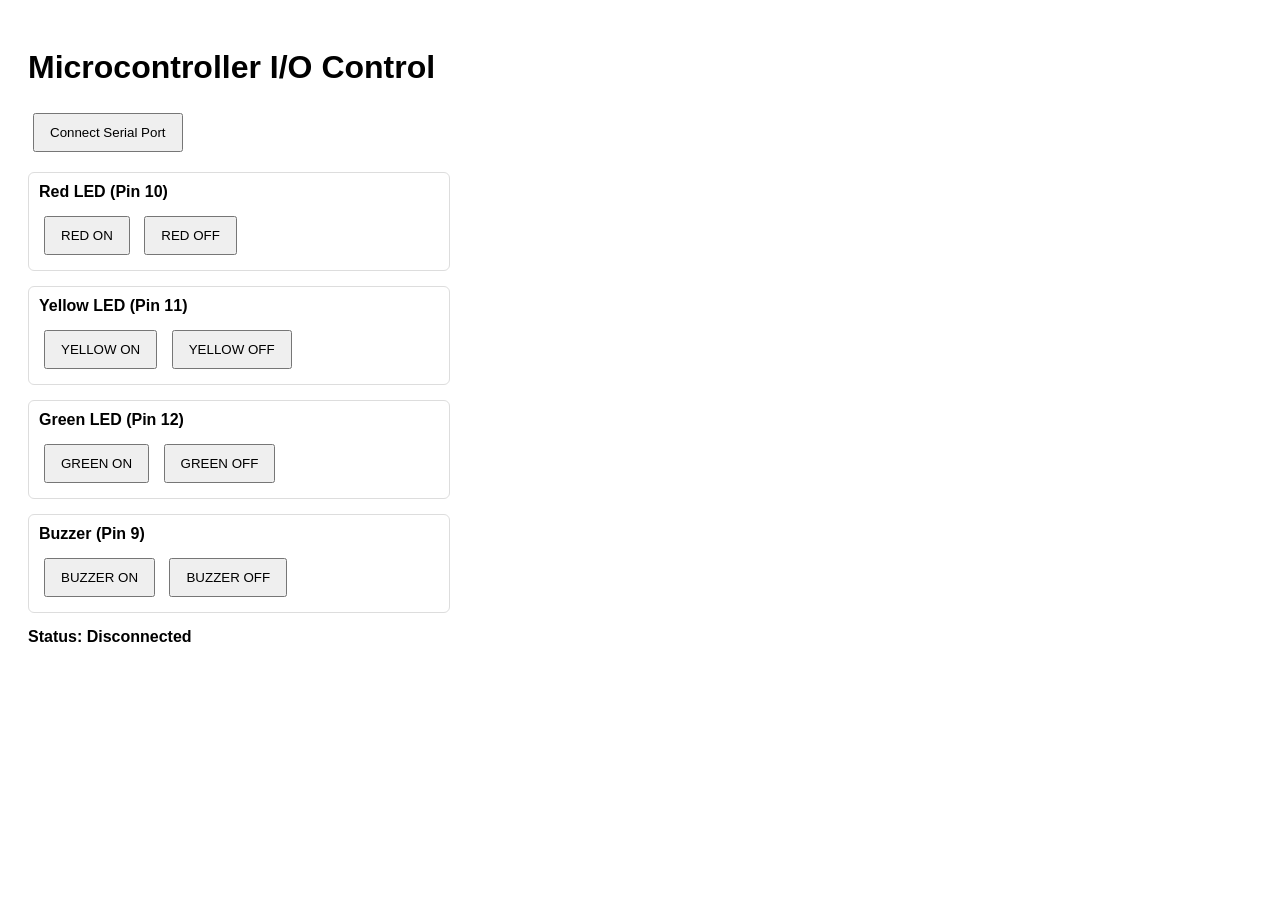
<file: arduino/index.html>
<!DOCTYPE html>
<html lang="en">
<head>
    <meta charset="UTF-8">
    <meta name="viewport" content="width=device-width, initial-scale=1.0">
    <title>LED Controller Interface</title>
    <style>
        body { 
            font-family: sans-serif; 
            padding: 20px; 
        }
        button { 
            padding: 10px 15px; 
            margin: 5px; 
            cursor: pointer;
        }
        .led-group {
            margin-top: 15px;
            padding: 10px;
            border: 1px solid #ddd;
            border-radius: 6px;
            max-width: 400px;
        }
        .led-group h2 {
            margin: 0 0 10px 0;
            font-size: 16px;
        }
        #status {
            margin-top: 15px;
            font-weight: bold;
        }
    </style>
</head>
<body>
    <h1>Microcontroller I/O Control</h1>

    <button id="connectButton">Connect Serial Port</button>
    
    <div class="led-group">
        <h2>Red LED (Pin 10)</h2>
        <button id="redOn">RED ON</button>
        <button id="redOff">RED OFF</button>
    </div>

    <div class="led-group">
        <h2>Yellow LED (Pin 11)</h2>
        <button id="yellowOn">YELLOW ON</button>
        <button id="yellowOff">YELLOW OFF</button>
    </div>

    <div class="led-group">
        <h2>Green LED (Pin 12)</h2>
        <button id="greenOn">GREEN ON</button>
        <button id="greenOff">GREEN OFF</button>
    </div>

    <div class="led-group">
        <h2>Buzzer (Pin 9)</h2>
        <button id="buzzerOn">BUZZER ON</button>
        <button id="buzzerOff">BUZZER OFF</button>
    </div>

    <p id="status">Status: Disconnected</p>

    <script src="serial.js"></script>
</body>
</html>
</file>
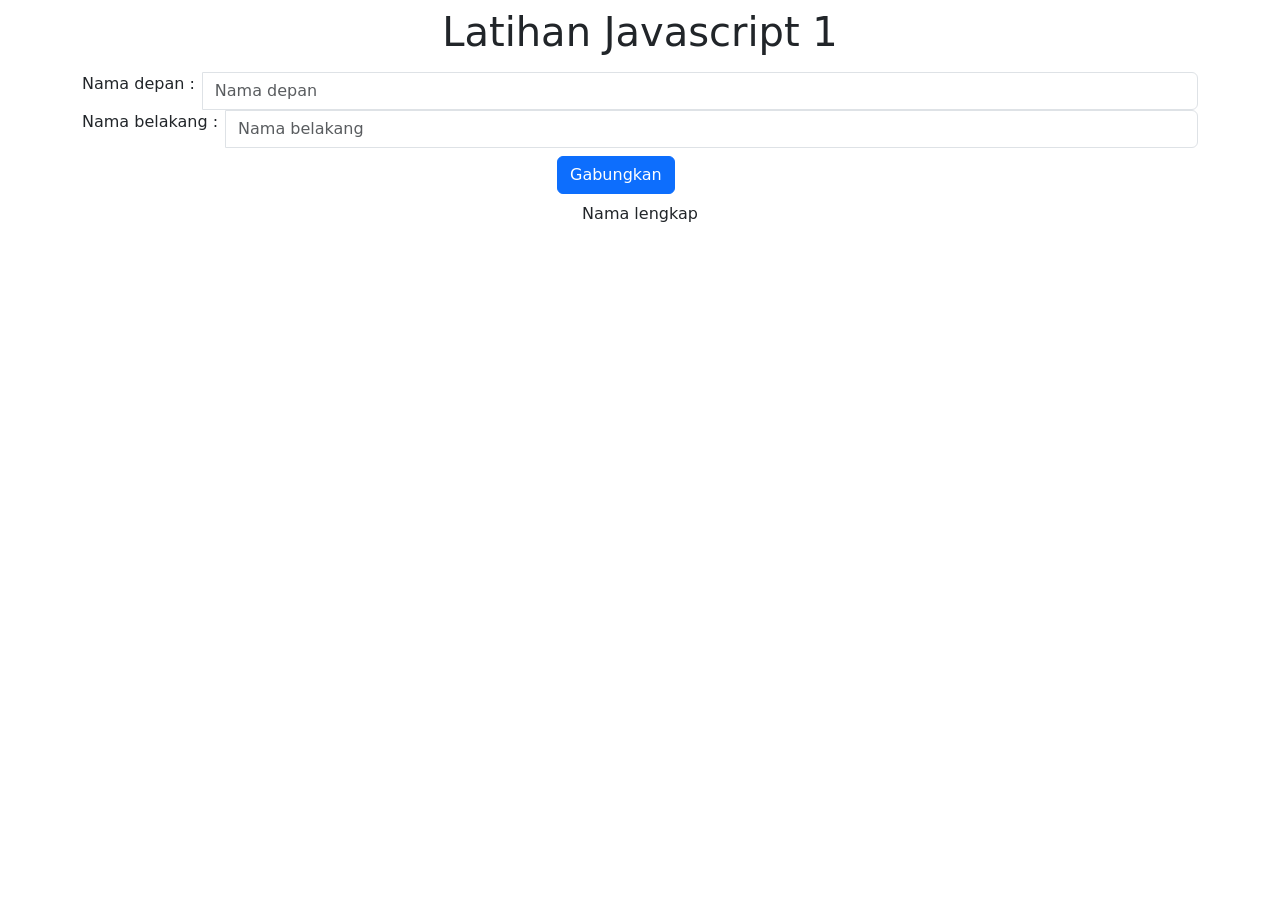
<file: latihan_1/index.html>
<!DOCTYPE html>
<html lang="en">
<head>
    <meta charset="UTF-8">
    <meta name="viewport" content="width=device-width, initial-scale=1.0">
    <title>Latihan 1</title>
    <link href="../bootstrap/css/bootstrap.min.css" rel="stylesheet" integrity="sha384-sRIl4kxILFvY47J16cr9ZwB07vP4J8+LH7qKQnuqkuIAvNWLzeN8tE5YBujZqJLB" crossorigin="anonymous">
</head>
<body>
    <div class="container">
        <div class="row mt-2">
            <div class="col-md-12 text-center">
                <h1>Latihan Javascript 1</h1>
            </div>
        </div>
        <div class="row mt-2 justify-content-center">
            <div class="col-md-12">
                <div class="input-group">
                    <label for="nama_depan" class="me-2">Nama depan : </label>
                    <input type="text" class="form-control" id="nama_depan" placeholder="Nama depan" aria-placeholder="Nama depan">
                </div>
            </div>
            <div class="col-md-12">
                <div class="input-group">
                    <label for="nama_belakang" class="me-2">Nama belakang : </label>
                    <input type="text" class="form-control" id="nama_belakang" placeholder="Nama belakang" aria-placeholder="Nama belakang">
                </div>
            </div>
        </div>
        <div class="row mt-2 justify-content-center">
            <div class="col-md-2">
                <button class="btn btn-primary" id="merge_button">Gabungkan</button>
            </div>
        </div>
        <div class="row mt-2 text-center">
            <span id="nama_lengkap">Nama lengkap</span>
        </div>
    </div>
    <script src="script.js"></script>
    <script src="../bootstrap/js/bootstrap.bundle.min.js" integrity="sha384-FKyoEForCGlyvwx9Hj09JcYn3nv7wiPVlz7YYwJrWVcXK/BmnVDxM+D2scQbITxI" crossorigin="anonymous"></script>
</body>
</html>
</file>
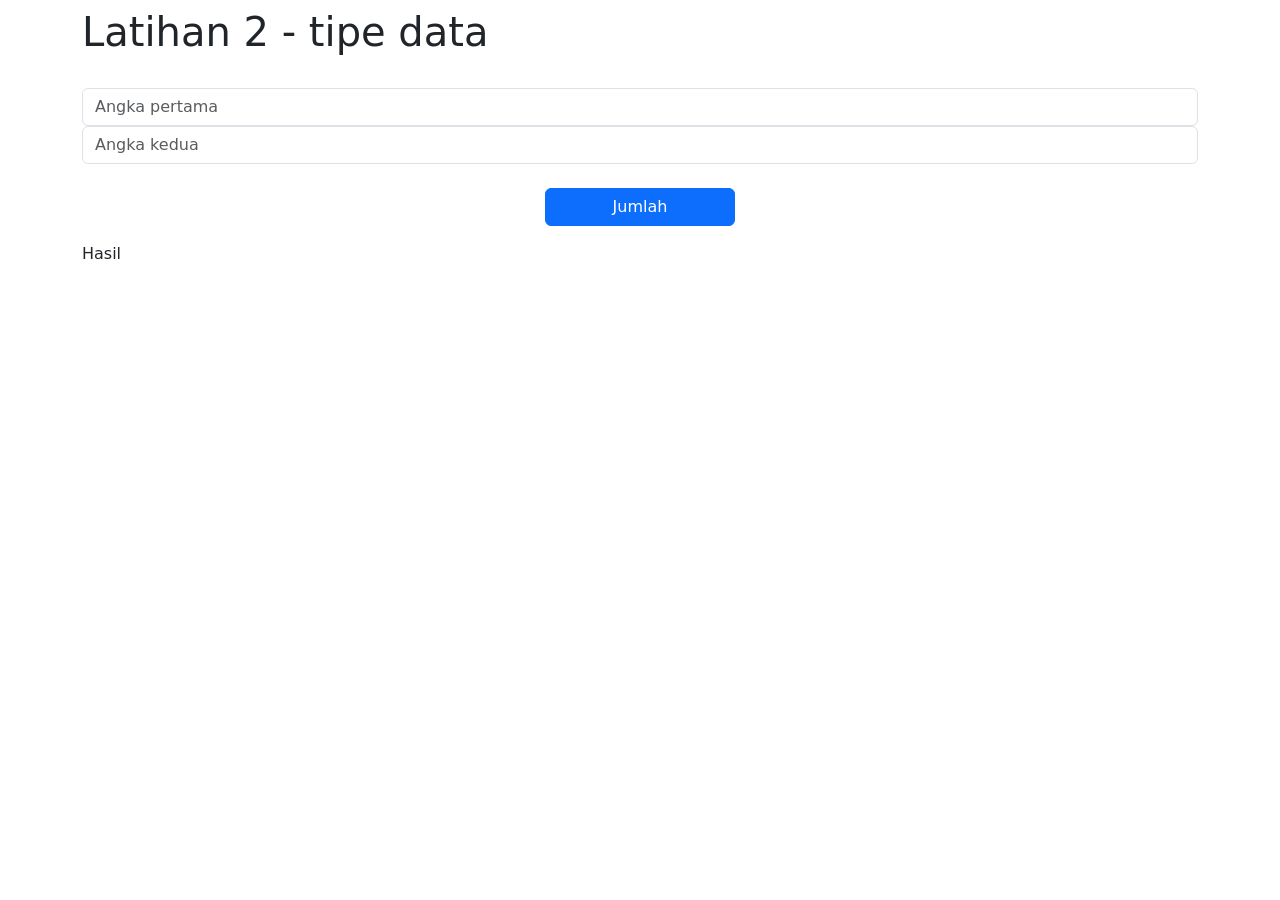
<file: latihan_2/index.html>
<!doctype html>
<html lang="en">
  <head>
    <meta charset="UTF-8" />
    <meta name="viewport" content="width=device-width, initial-scale=1.0" />
    <title>Latihan 1</title>
    <link href="../bootstrap/css/bootstrap.min.css" rel="stylesheet"/>
  </head>
  <body>
    <div class="container">
        <div class="row mt-2">
            <div class="col-md-12">
                <h1>Latihan 2 - tipe data</h1>
                <br>
            </div>
        </div>
        <div class="row mt-12 justify-content-center">
            <div class="col-md-12">
                <div class="input-group">
                    <input type="number" id="angka_1" class="form-control" placeholder="Angka pertama">
                </div>
            </div>
            <div class="col-md-12">
                <div class="input-group">
                    <input type="number" id="angka_2" class="form-control" placeholder="Angka kedua">
                </div>
            </div>
        </div>
        <div class="row justify-content-center mt-4">
            <button type="button" class="btn btn-primary col-2" id="button">Jumlah</button>
        </div>
        <div class="row justify-content-center mt-3">
            <span id="hasil">Hasil</span>
        </div>
    </div>
    <script src="script.js"></script>
    <script
      src="../bootstrap/js/bootstrap.min.js"></script>
  </body>
</html>
</file>
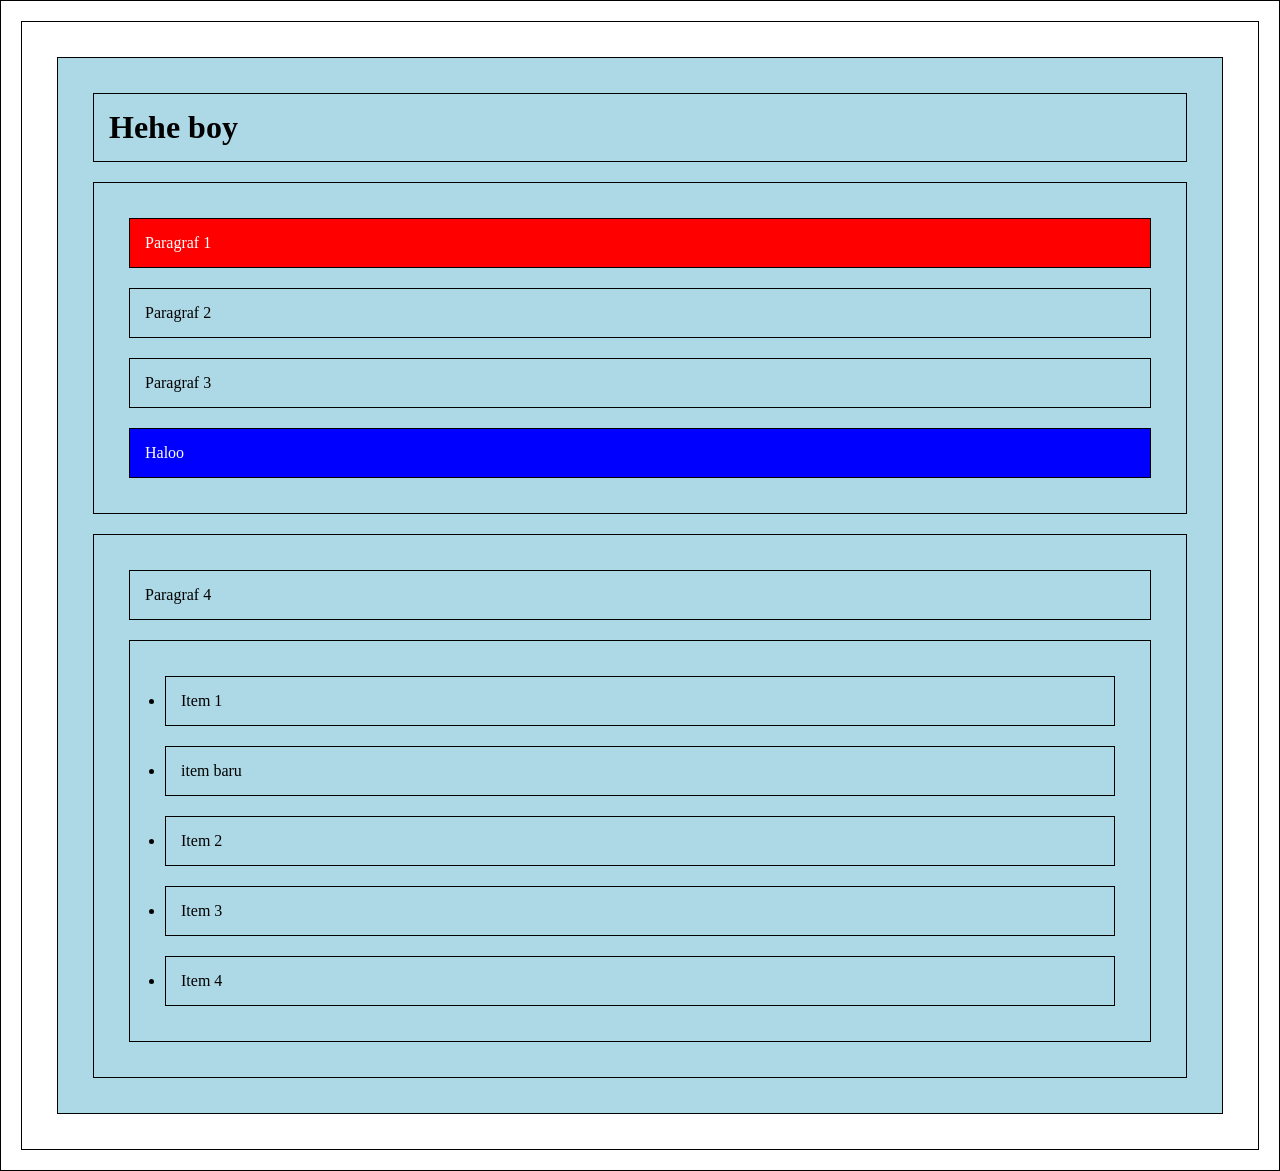
<file: Sandhika_galih/dom/domManipulation/index.html>
<!DOCTYPE html>
<html lang="en">
<head>
    <meta charset="UTF-8">
    <meta name="viewport" content="width=device-width, initial-scale=1.0">
    <title>DOM selection</title>
    <style>
        * {
            font-family: 'Times New Roman', Times, serif;
            margin: 20px;
            padding: 15px;
            border: 1px solid black;
        }

        html {
            margin: 0;
            padding: 0;
        }
    </style>
</head>
<body>
    <div id="container">
        <h1 id="judul">Hello, world!</h1>
        <section id="a">
            <p class="p1">Paragraf 1</p>
            <a href="#">Halaman 2</a>
            <p class="p2">Paragraf 2</p>
            <p class="p3">Paragraf 3</p>
        </section>
        <section id="b">
            <p>Paragraf 4</p>
            <ul class="list">
                <li>Item 1</li>
                <li>Item 2</li>
                <li>Item 3</li>
                <li>Item 4</li>
            </ul>
        </section>
    </div>
    <script src="script.js"></script>
</body>
</html>
</file>
